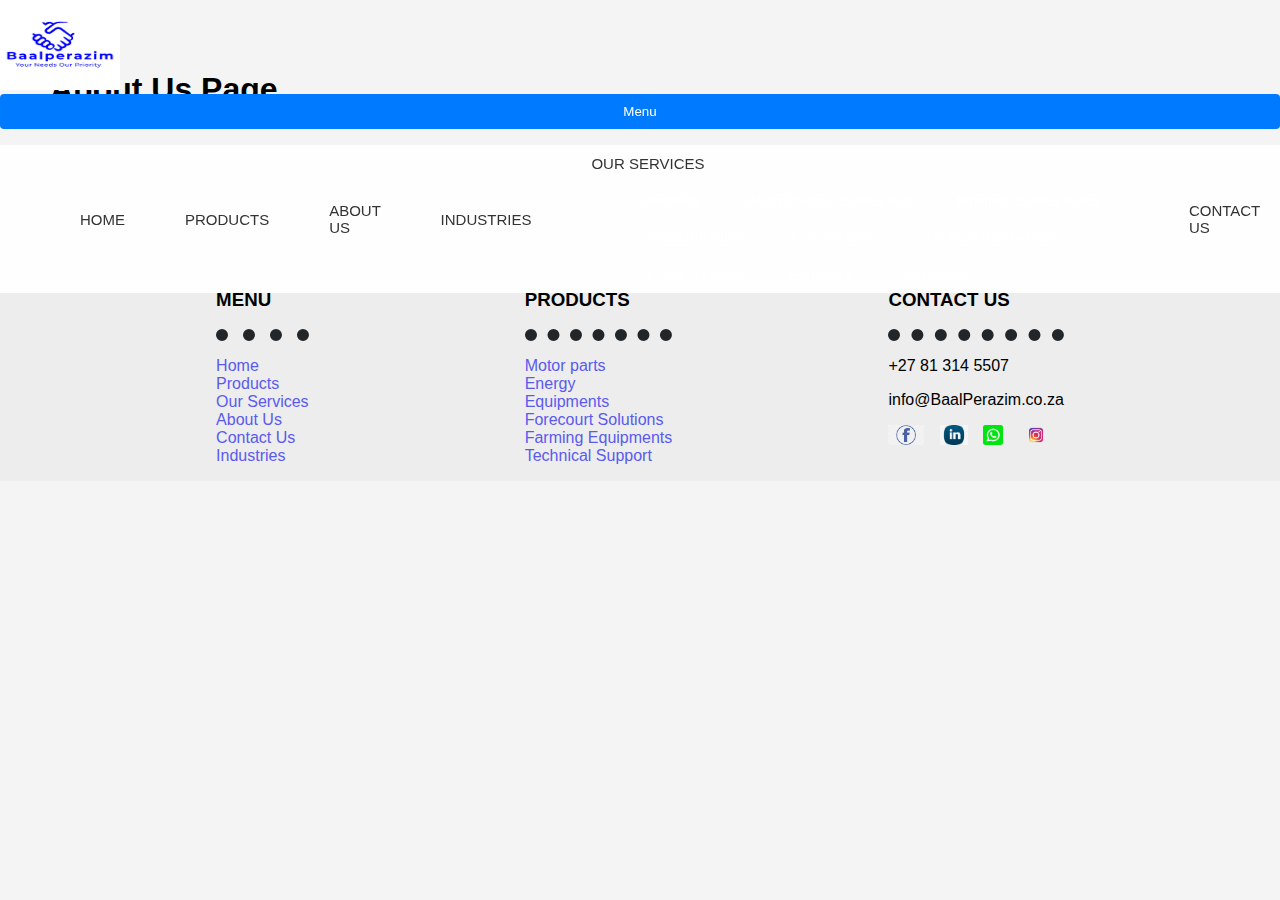
<file: Kg/about.html>
<!DOCTYPE html>
<html lang="en">
<head>
  <meta charset="UTF-8">
  <meta name="viewport" content="width=device-width, initial-scale=1.0">
  <link rel="stylesheet" href="https://cdnjs.cloudflare.com/ajax/libs/font-awesome/6.0.0/css/all.min.css" integrity="sha384-gn5384xqQ1aoWXA+058RXPxPg6fy4IWvTNh0E263XmFcJlSAwiGgFAW/dAiS6JXm" crossorigin="anonymous">
  <link href="https://cdn.jsdelivr.net/npm/bootstrap@5.3.2/dist/css/bootstrap.min.css" rel="stylesheet" integrity="sha384-T3c6CoIi6uLrA9TneNEoa7RxnatzjcDSCmG1MXxSR1GAsXEV/Dwwykc2MPK8M2HN" crossorigin="anonymous">
  <link rel="stylesheet" href="public/styles.css">
  <title>BaalPerazim</title>
  <style>
    /* Add custom styles here */
  </style>
</head>
<body> 
  <nav class="navbar navbar-expand-lg navbar-light bg-light" >
    <div class="container-fluid">
      <img src="public/images/logo1.png" style="height: 90px; width: 120px;">
      <!-- Add "Menu" button for small and medium screens -->
      <button class="navbar-toggler" type="button" data-bs-toggle="collapse" data-bs-target="#navbarNav" aria-controls="navbarNav" aria-expanded="false" aria-label="Toggle navigation">
        <span class="navbar-toggler-icon"></span>
        Menu
      </button>
      <div class="collapse navbar-collapse justify-content-end" id="navbarNav">
        <ul class="navbar-nav">
          <li class="nav-item">
            <a class="nav-link" href="index.html">Home</a>
          </li>
          <li class="nav-item">
            <a class="nav-link" href="products.html">Products</a>
          </li>
          <li class="nav-item">
            <a class="nav-link" href="about.html">About Us</a>
          </li>
          <li class="nav-item">
            <a class="nav-link" href="industries.html">Industries</a>
          </li>
          <li class="nav-item dropdown">
            <a class="nav-link dropdown-toggle" href="#" id="navbarDropdown" role="button" data-bs-toggle="dropdown" aria-expanded="false">
              Our Services
            </a>
            <ul class="dropdown-menu" aria-labelledby="navbarDropdown">
              <li><a class="dropdown-item" href="#">Spares</a></li>
              <li><a class="dropdown-item" href="#">Industrial Supplies</a></li>
              <li><a class="dropdown-item" href="#">Mining Suppliers</a></li>
              <li><a class="dropdown-item" href="#">Engineering</a></li>
              <li><a class="dropdown-item" href="#">Equipment</a></li>
              <li><a class="dropdown-item" href="#">Transportation</a></li>
              <li><a class="dropdown-item" href="#">IT Solutions</a></li>
              <li><a class="dropdown-item" href="#">Energy</a></li>
              <li><a class="dropdown-item" href="#">Farming</a></li>
            </ul>
          </li>
          <li class="nav-item">
            <a class="nav-link" href="contact.html">Contact Us</a>
          </li>
        </ul>
      </div>
    </div>
  </nav>
  
  <div style="height: auto; width: 100%;padding: 50px 50px;">
    <h1>About Us Page</h1>
   </div>
  <footer>
    <div class="footer-menu">
      <div class="footer-column">
        <h3>MENU</h3>
        <hr>
        <ul>
          <li><a href="index.html">Home</a></li>
          <li><a href="products.html">Products</a></li>
          <li><a href="services.html">Our Services</a></li>
          <li><a href="about.html">About Us</a></li>
          <li><a href="contact.html">Contact Us</a></li>
          <li><a href="industries.html">Industries</a></li>
          
        </ul>
      </div>
     
      <div class="footer-column">
        <h3>PRODUCTS</h3>
        <hr>
        <ul>
          <li><a href="#">Motor parts</a></li>
          <li><a href="#">Energy</a></li>
          <li><a href="#">Equipments</a></li>
          <li><a href="#">Forecourt Solutions</a></li>
          <li><a href="#">Farming Equipments</a></li>
          <li><a href="#">Technical Support</a></li>
          
        </ul>
      </div>
      <div class="footer-column">
        <h3>CONTACT US</h3>
        <hr>
        <p>+27 81 314 5507</p>
        <p>info@BaalPerazim.co.za</p>
        <ul class="social-media-icons">
            <li><a href="#"><img src="public/icons/facebook.png" alt="facebook"></a></li>
            <li><a href="#"><img src="public/icons/linkin.jpeg" alt="LinkedIn"></a></li>
            <li><a href="#"><img src="public/icons/whatsapp.webp" alt="whatsapp"></a></li>
            <li><a href="#"><img src="public/icons/instagram.png" alt="Instagram"></a></li>
          </ul>
      </div>
    </div>
    
  </footer>
  
 <script>
  // Function to toggle visibility of text elements
  function toggleText() {
    var text1 = document.getElementById("text1");
    var text2 = document.getElementById("text2");
    var text3 = document.getElementById("text3");

    // Check which text is currently visible
    if (text1.style.display === "block") {
      text1.style.display = "none";
      text2.style.display = "block";
    } else if (text2.style.display === "block") {
      text2.style.display = "none";
      text3.style.display = "block";
    } else {
      text3.style.display = "none";
      text1.style.display = "block";
    }
  }

  // Toggle text every 5 seconds
  setInterval(toggleText, 5000);

</script>
    <script src="https://cdn.jsdelivr.net/npm/bootstrap@5.3.2/dist/js/bootstrap.bundle.min.js" integrity="sha384-C6RzsynM9kWDrMNeT87bh95OGNyZPhcTNXj1NW7RuBCsyN/o0jlpcV8Qyq46cDfL" crossorigin="anonymous"></script>
</body>
</html>
</file>
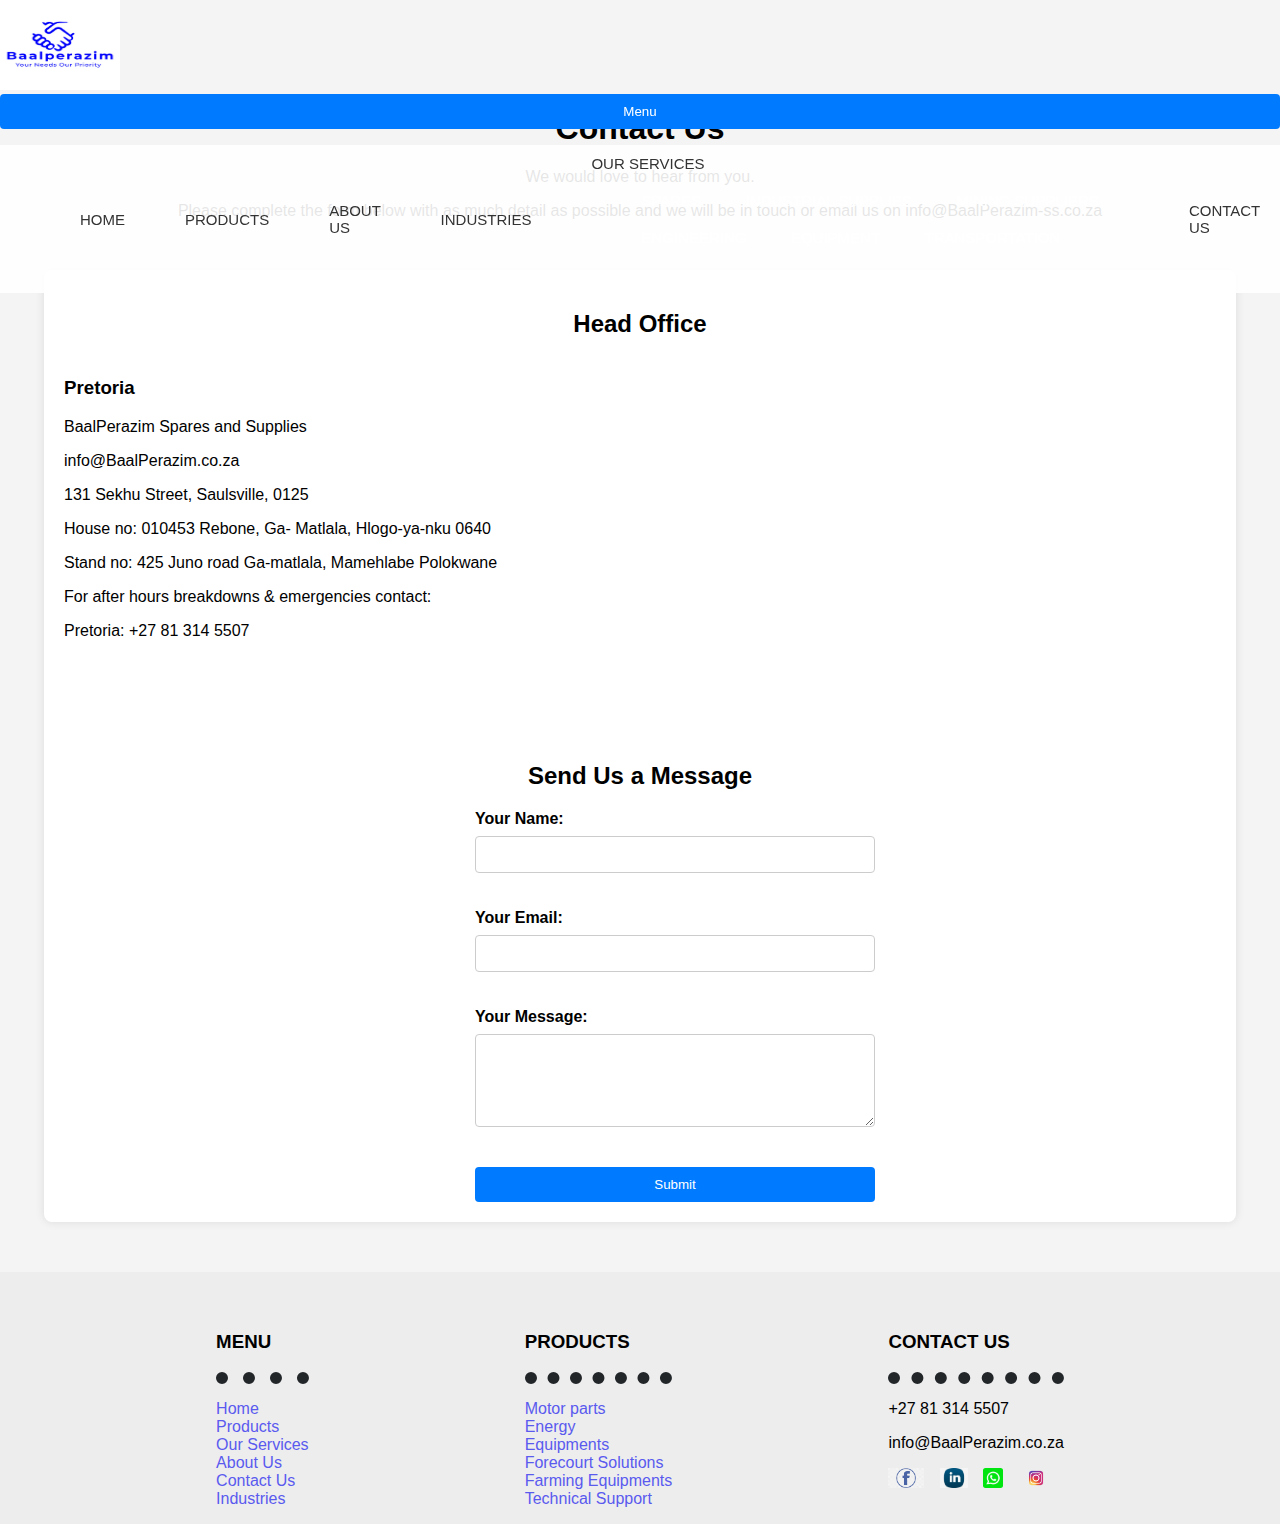
<file: Kg/contact.html>
<!DOCTYPE html>
<html lang="en">
<head>
  <meta charset="UTF-8">
  <meta name="viewport" content="width=device-width, initial-scale=1.0">
  <link rel="stylesheet" href="https://cdnjs.cloudflare.com/ajax/libs/font-awesome/6.0.0/css/all.min.css" crossorigin="anonymous">
  <link href="https://cdn.jsdelivr.net/npm/bootstrap@5.3.2/dist/css/bootstrap.min.css" rel="stylesheet" integrity="sha384-T3c6CoIi6uLrA9TneNEoa7RxnatzjcDSCmG1MXxSR1GAsXEV/Dwwykc2MPK8M2HN" crossorigin="anonymous">
  <link rel="stylesheet" href="public/styles.css">
  <title>BaalPerazim</title>
  <style>
    /* Add custom styles here */
  </style>
</head>
<body> 
  <nav class="navbar navbar-expand-lg navbar-light bg-light" >
    <div class="container-fluid">
      <img src="public/images/logo1.png" style="height: 90px; width: 120px;">
      <!-- Add "Menu" button for small and medium screens -->
      <button class="navbar-toggler" type="button" data-bs-toggle="collapse" data-bs-target="#navbarNav" aria-controls="navbarNav" aria-expanded="false" aria-label="Toggle navigation">
        <span class="navbar-toggler-icon"></span>
        Menu
      </button>
      <div class="collapse navbar-collapse justify-content-end" id="navbarNav">
        <ul class="navbar-nav">
          <li class="nav-item">
            <a class="nav-link" href="index.html">Home</a>
          </li>
          <li class="nav-item">
            <a class="nav-link" href="products.html">Products</a>
          </li>
          <li class="nav-item">
            <a class="nav-link" href="about.html">About Us</a>
          </li>
          <li class="nav-item">
            <a class="nav-link" href="industries.html">Industries</a>
          </li>
          <li class="nav-item dropdown">
            <a class="nav-link dropdown-toggle" href="#" id="navbarDropdown" role="button" data-bs-toggle="dropdown" aria-expanded="false">
              Our Services
            </a>
            <ul class="dropdown-menu" aria-labelledby="navbarDropdown">
              <li><a class="dropdown-item" href="#">Spares</a></li>
              <li><a class="dropdown-item" href="#">Industrial Supplies</a></li>
              <li><a class="dropdown-item" href="#">Mining Suppliers</a></li>
              <li><a class="dropdown-item" href="#">Engineering</a></li>
              <li><a class="dropdown-item" href="#">Equipment</a></li>
              <li><a class="dropdown-item" href="#">Transportation</a></li>
              <li><a class="dropdown-item" href="#">IT Solutions</a></li>
              <li><a class="dropdown-item" href="#">Energy</a></li>
              <li><a class="dropdown-item" href="#">Farming</a></li>
            </ul>
          </li>
          <li class="nav-item">
            <a class="nav-link" href="contact.html">Contact Us</a>
          </li>
        </ul>
      </div>
    </div>
  </nav>
 
  <div style="align-items: center;margin-top: 110px;">
    <div style="text-align: center;">
      <h1>Contact Us</h1>
      <p>We would love to hear from you.</p>
      <p>Please complete the form below with as much detail as possible and we will be in touch or email us on info@BaalPerazim-ss.co.za</p>
      </div>
   </div>
      
    
  <div class="container">
    
    <h2>Head Office</h2>
    <div class="contact-info">
      <div class="address">
        <h3>Pretoria</h3>
        <p>BaalPerazim Spares and Supplies</p>
        <p>info@BaalPerazim.co.za</p>
        <p>131 Sekhu Street,
          Saulsville,
          0125</p>
        <p>House no: 010453
          Rebone, Ga- Matlala, Hlogo-ya-nku
          0640
          </p>
        <p>Stand no: 425
          Juno road 
          Ga-matlala, Mamehlabe
          Polokwane</p>
        <p>For after hours breakdowns & emergencies contact:</p>
        <p>Pretoria: +27 81 314 5507</p>
      </div>
      <div class="map">
        <iframe src="https://www.google.com/maps/embed?pb=!1m18!1m12!1m3!1d3582.116244624742!2d28.233734214488614!3d-25.948191783544705!2m3!1f0!2f0!3f0!3m2!1i1024!2i768!4f13.1!3m3!1m2!1s0x1e949c97b4e14539%3A0x73664d0b9bbfb82!2sPretoria%2C%20South%20Africa!5e0!3m2!1sen!2sus!4v1647806097046!5m2!1sen!2sus" width="400" height="300" style="border:0;" allowfullscreen="" loading="lazy"></iframe>
      </div>
    </div>
    <h2 style="padding-top: 80px;">Send Us a Message</h2>
    <div style="display: flex; justify-content: center; width: 100%;">
      <form action="#" method="POST" style="width: 100%;">
          <div class="form-group">
              <label for="name">Your Name:</label>
              <input type="text" id="name" name="name" required>
          </div>
          <div class="form-group">
              <label for="email">Your Email:</label>
              <input type="email" id="email" name="email" required>
          </div>
          <div class="form-group">
              <label for="message">Your Message:</label>
              <textarea id="message" name="message" rows="5" required></textarea>
          </div>
          <button type="submit">Submit</button>
      </form>
  </div>
  
    
  </div>

  <footer>
    <div class="footer-menu">
      <div class="footer-column">
        <h3>MENU</h3>
        <hr>
        <ul>
          <li><a href="index.html">Home</a></li>
          <li><a href="products.html">Products</a></li>
          <li><a href="services.html">Our Services</a></li>
          <li><a href="about.html">About Us</a></li>
          <li><a href="contact.html">Contact Us</a></li>
          <li><a href="industries.html">Industries</a></li>
          
        </ul>
      </div>
      <div class="footer-column">
        <h3>PRODUCTS</h3>
        <hr>
        <ul>
          <li><a href="#">Motor parts</a></li>
          <li><a href="#">Energy</a></li>
          <li><a href="#">Equipments</a></li>
          <li><a href="#">Forecourt Solutions</a></li>
          <li><a href="#">Farming Equipments</a></li>
          <li><a href="#">Technical Support</a></li>
          
        </ul>
      </div>
      <div class="footer-column">
        <h3>CONTACT US</h3>
        <hr>
        <p>+27 81 314 5507</p>
        <p>info@BaalPerazim.co.za</p>
        <ul class="social-media-icons">
            <li><a href="#"><img src="public/icons/facebook.png" alt="facebook"></a></li>
            <li><a href="#"><img src="public/icons/linkin.jpeg" alt="LinkedIn"></a></li>
            <li><a href="#"><img src="public/icons/whatsapp.webp" alt="whatsapp"></a></li>
            <li><a href="#"><img src="public/icons/instagram.png" alt="Instagram"></a></li>
          </ul>
      </div>
    </div>
    
  </footer>
  <script src="https://cdn.jsdelivr.net/npm/bootstrap@5.3.2/dist/js/bootstrap.bundle.min.js" integrity="sha384-C6RzsynM9kWDrMNeT87bh95OGNyZPhcTNXj1NW7RuBCsyN/o0jlpcV8Qyq46cDfL" crossorigin="anonymous"></script>

</body>
</html>
</file>
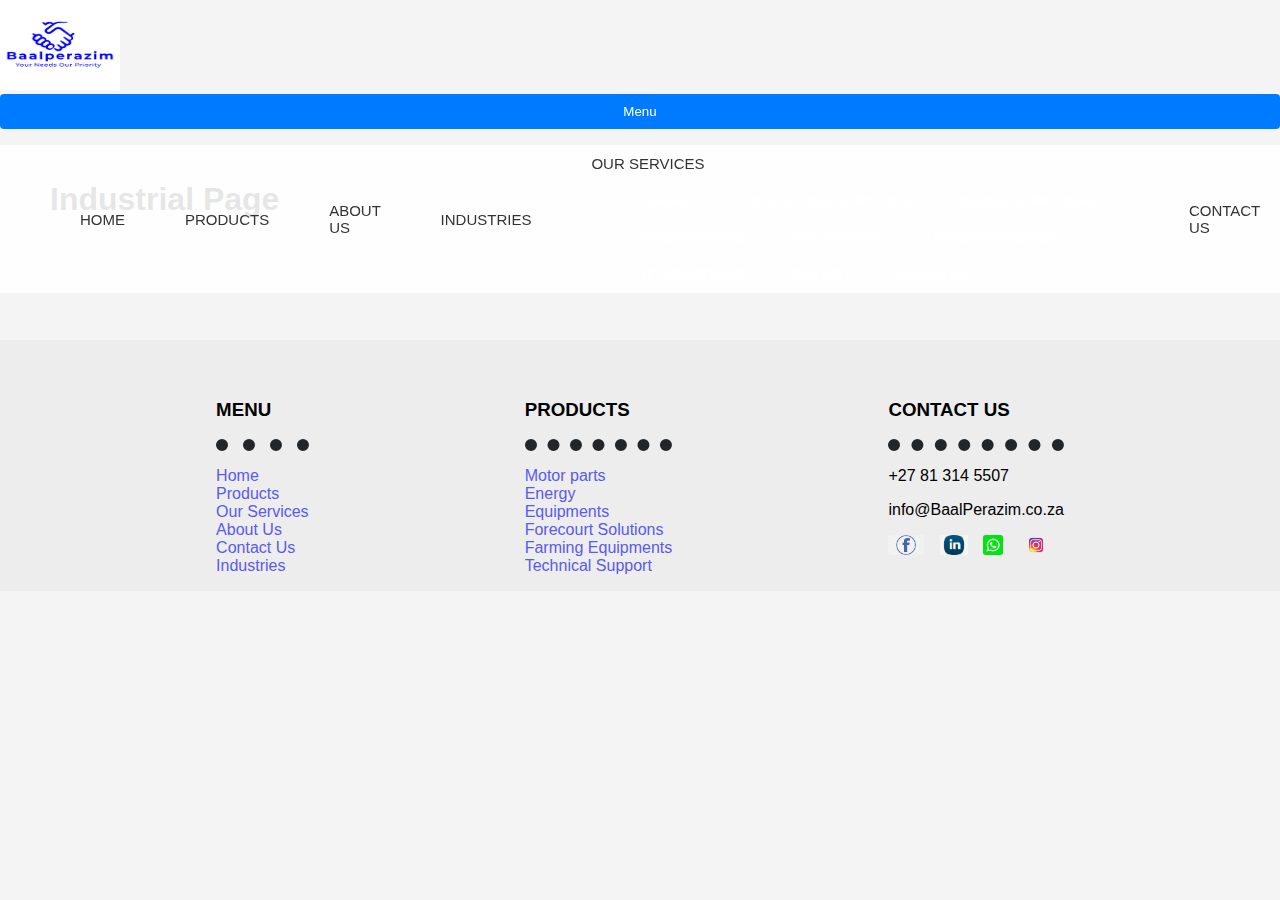
<file: Kg/industries.html>
<!DOCTYPE html>
<html lang="en">
<head>
  <meta charset="UTF-8">
  <meta name="viewport" content="width=device-width, initial-scale=1.0">
  <link rel="stylesheet" href="https://cdnjs.cloudflare.com/ajax/libs/font-awesome/6.0.0/css/all.min.css" integrity="sha384-gn5384xqQ1aoWXA+058RXPxPg6fy4IWvTNh0E263XmFcJlSAwiGgFAW/dAiS6JXm" crossorigin="anonymous">
  <link href="https://cdn.jsdelivr.net/npm/bootstrap@5.3.2/dist/css/bootstrap.min.css" rel="stylesheet" integrity="sha384-T3c6CoIi6uLrA9TneNEoa7RxnatzjcDSCmG1MXxSR1GAsXEV/Dwwykc2MPK8M2HN" crossorigin="anonymous">
  <link rel="stylesheet" href="public/styles.css">
  <title>BaalPerazim</title>
  <style>
    /* Add custom styles here */
  </style>
</head>
<body> 
  <nav class="navbar navbar-expand-lg navbar-light bg-light" >
    <div class="container-fluid">
      <img src="public/images/logo1.png" style="height: 90px; width: 120px;">
      <!-- Add "Menu" button for small and medium screens -->
      <button class="navbar-toggler" type="button" data-bs-toggle="collapse" data-bs-target="#navbarNav" aria-controls="navbarNav" aria-expanded="false" aria-label="Toggle navigation">
        <span class="navbar-toggler-icon"></span>
        Menu
      </button>
      <div class="collapse navbar-collapse justify-content-end" id="navbarNav">
        <ul class="navbar-nav">
          <li class="nav-item">
            <a class="nav-link" href="index.html">Home</a>
          </li>
          <li class="nav-item">
            <a class="nav-link" href="products.html">Products</a>
          </li>
          <li class="nav-item">
            <a class="nav-link" href="about.html">About Us</a>
          </li>
          <li class="nav-item">
            <a class="nav-link" href="industries.html">Industries</a>
          </li>
          <li class="nav-item dropdown">
            <a class="nav-link dropdown-toggle" href="#" id="navbarDropdown" role="button" data-bs-toggle="dropdown" aria-expanded="false">
              Our Services
            </a>
            <ul class="dropdown-menu" aria-labelledby="navbarDropdown">
              <li><a class="dropdown-item" href="#">Spares</a></li>
              <li><a class="dropdown-item" href="#">Industrial Supplies</a></li>
              <li><a class="dropdown-item" href="#">Mining Suppliers</a></li>
              <li><a class="dropdown-item" href="#">Engineering</a></li>
              <li><a class="dropdown-item" href="#">Equipment</a></li>
              <li><a class="dropdown-item" href="#">Transportation</a></li>
              <li><a class="dropdown-item" href="#">IT Solutions</a></li>
              <li><a class="dropdown-item" href="#">Energy</a></li>
              <li><a class="dropdown-item" href="#">Farming</a></li>
            </ul>
          </li>
          <li class="nav-item">
            <a class="nav-link" href="contact.html">Contact Us</a>
          </li>
        </ul>
      </div>
    </div>
  </nav>
 
  <div style="height: auto; width: 100%;padding: 50px 50px; margin-top: 110px;">
    <h1>Industrial Page</h1>
   </div>
  <footer>
    <div class="footer-menu">
      <div class="footer-column">
        <h3>MENU</h3>
        <hr>
        <ul>
          <li><a href="index.html">Home</a></li>
          <li><a href="products.html">Products</a></li>
          <li><a href="services.html">Our Services</a></li>
          <li><a href="about.html">About Us</a></li>
          <li><a href="contact.html">Contact Us</a></li>
          <li><a href="industries.html">Industries</a></li>
          
        </ul>
      </div>
     
      <div class="footer-column">
        <h3>PRODUCTS</h3>
        <hr>
        <ul>
          <li><a href="#">Motor parts</a></li>
          <li><a href="#">Energy</a></li>
          <li><a href="#">Equipments</a></li>
          <li><a href="#">Forecourt Solutions</a></li>
          <li><a href="#">Farming Equipments</a></li>
          <li><a href="#">Technical Support</a></li>
          
        </ul>
      </div>
      <div class="footer-column">
        <h3>CONTACT US</h3>
        <hr>
        <p>+27 81 314 5507</p>
        <p>info@BaalPerazim.co.za</p>
        <ul class="social-media-icons">
            <li><a href="#"><img src="public/icons/facebook.png" alt="facebook"></a></li>
            <li><a href="#"><img src="public/icons/linkin.jpeg" alt="LinkedIn"></a></li>
            <li><a href="#"><img src="public/icons/whatsapp.webp" alt="whatsapp"></a></li>
            <li><a href="#"><img src="public/icons/instagram.png" alt="Instagram"></a></li>
          </ul>
      </div>
    </div>
    
  </footer>
  
 <script>
  // Function to toggle visibility of text elements
  function toggleText() {
    var text1 = document.getElementById("text1");
    var text2 = document.getElementById("text2");
    var text3 = document.getElementById("text3");

    // Check which text is currently visible
    if (text1.style.display === "block") {
      text1.style.display = "none";
      text2.style.display = "block";
    } else if (text2.style.display === "block") {
      text2.style.display = "none";
      text3.style.display = "block";
    } else {
      text3.style.display = "none";
      text1.style.display = "block";
    }
  }

  // Toggle text every 5 seconds
  setInterval(toggleText, 5000);

</script>
    <script src="https://cdn.jsdelivr.net/npm/bootstrap@5.3.2/dist/js/bootstrap.bundle.min.js" integrity="sha384-C6RzsynM9kWDrMNeT87bh95OGNyZPhcTNXj1NW7RuBCsyN/o0jlpcV8Qyq46cDfL" crossorigin="anonymous"></script>
</body>
</html>
</file>
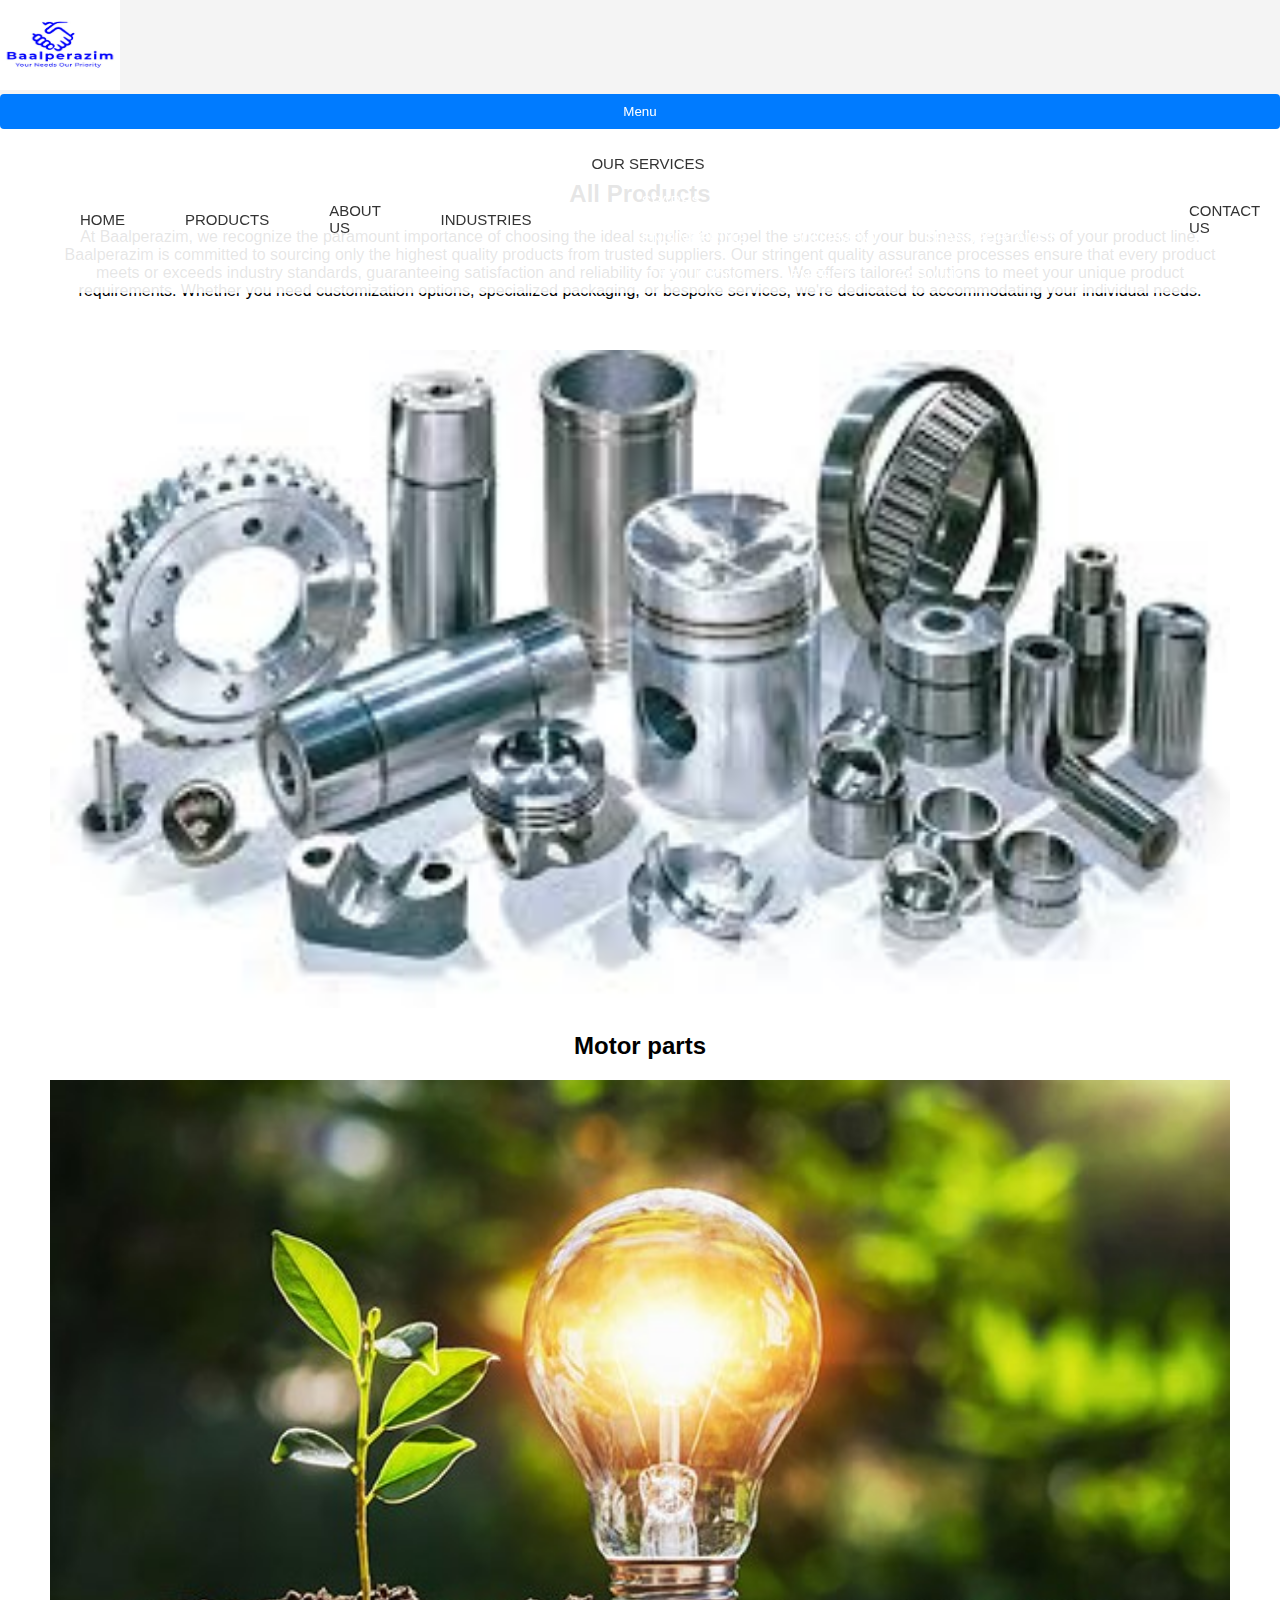
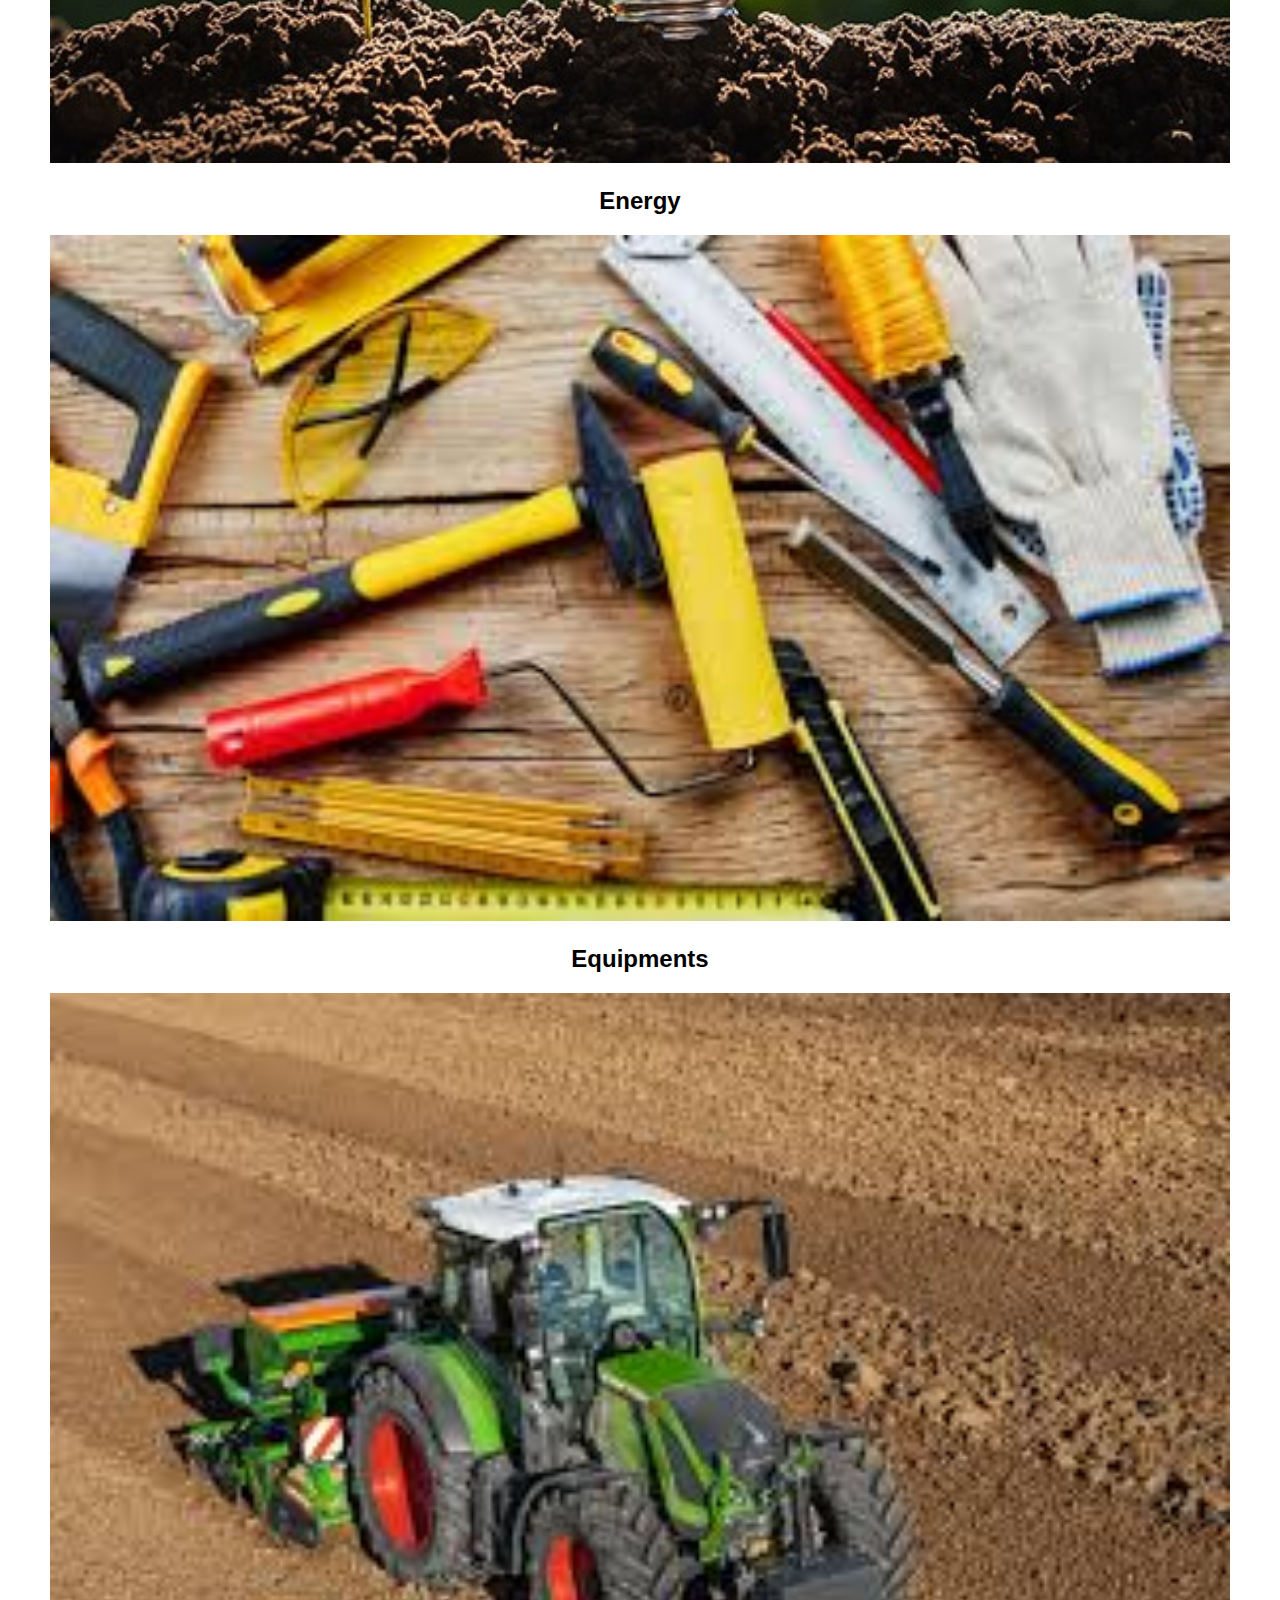
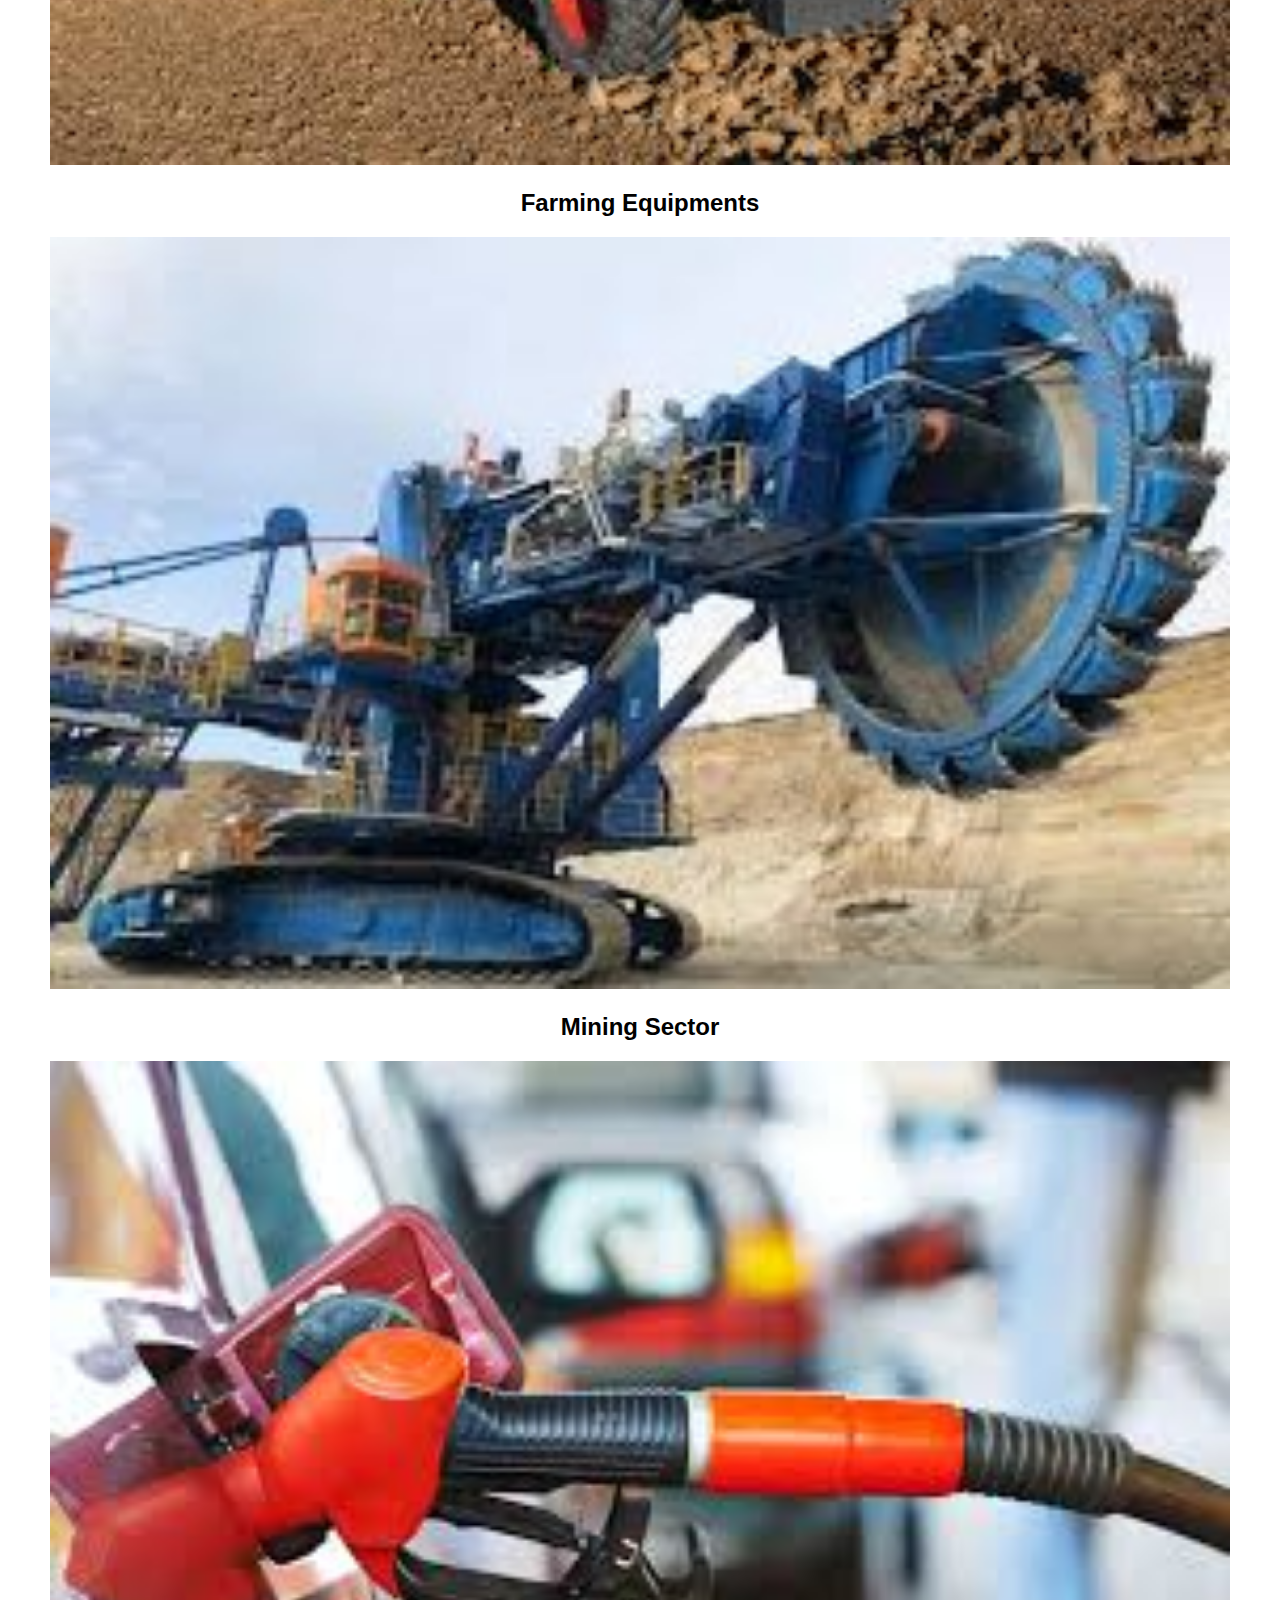
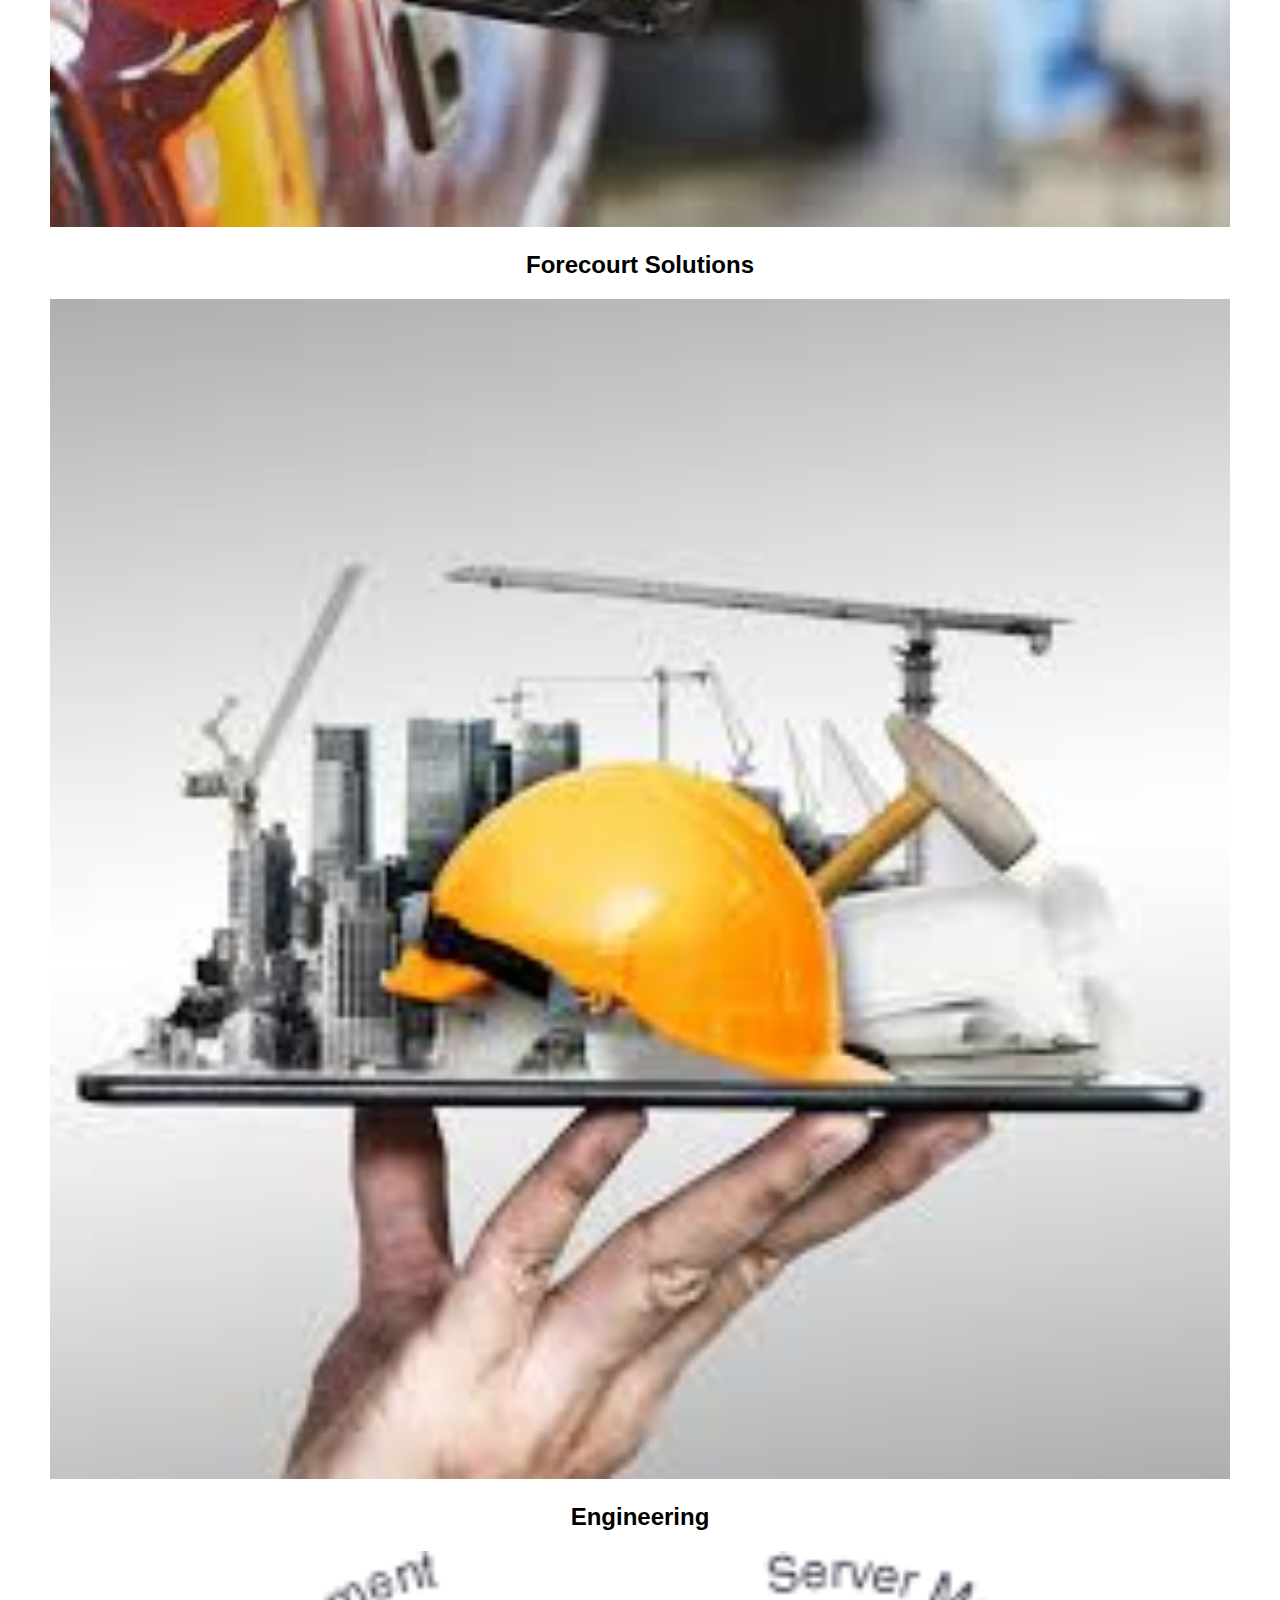
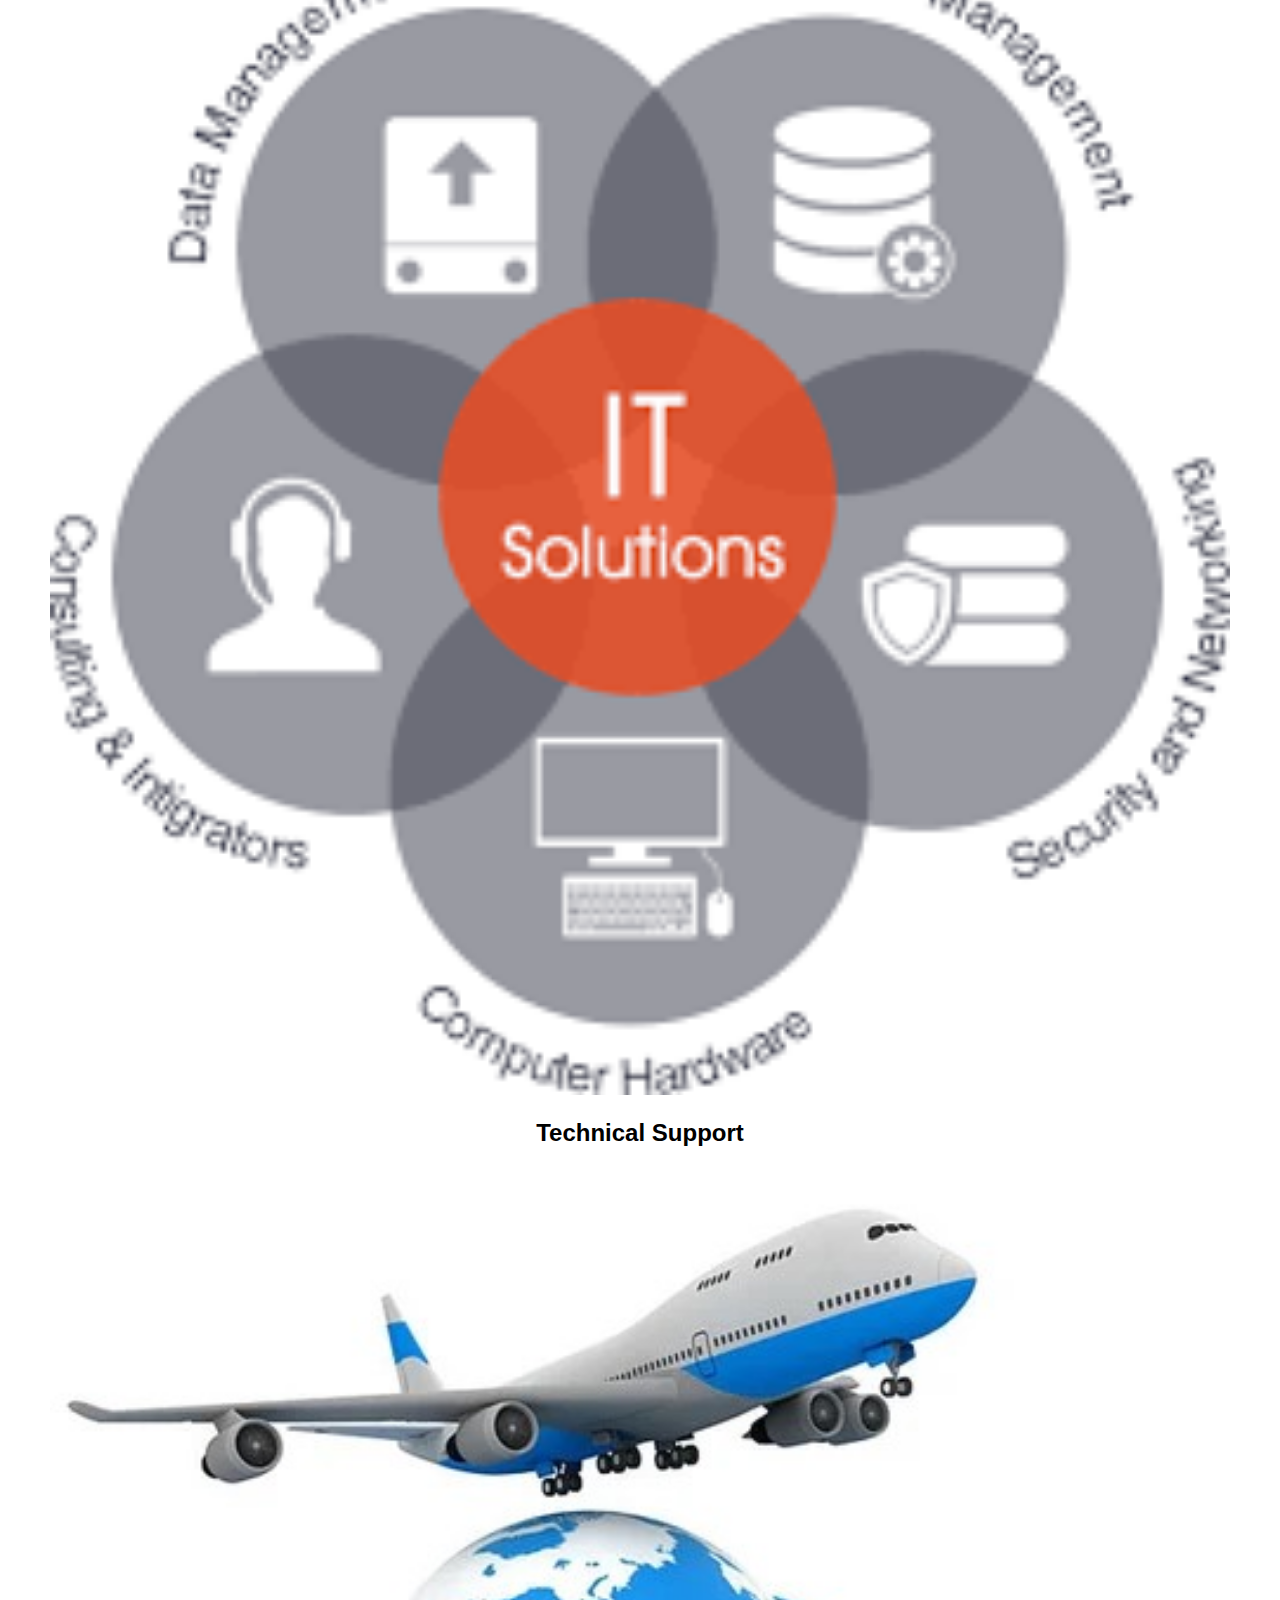
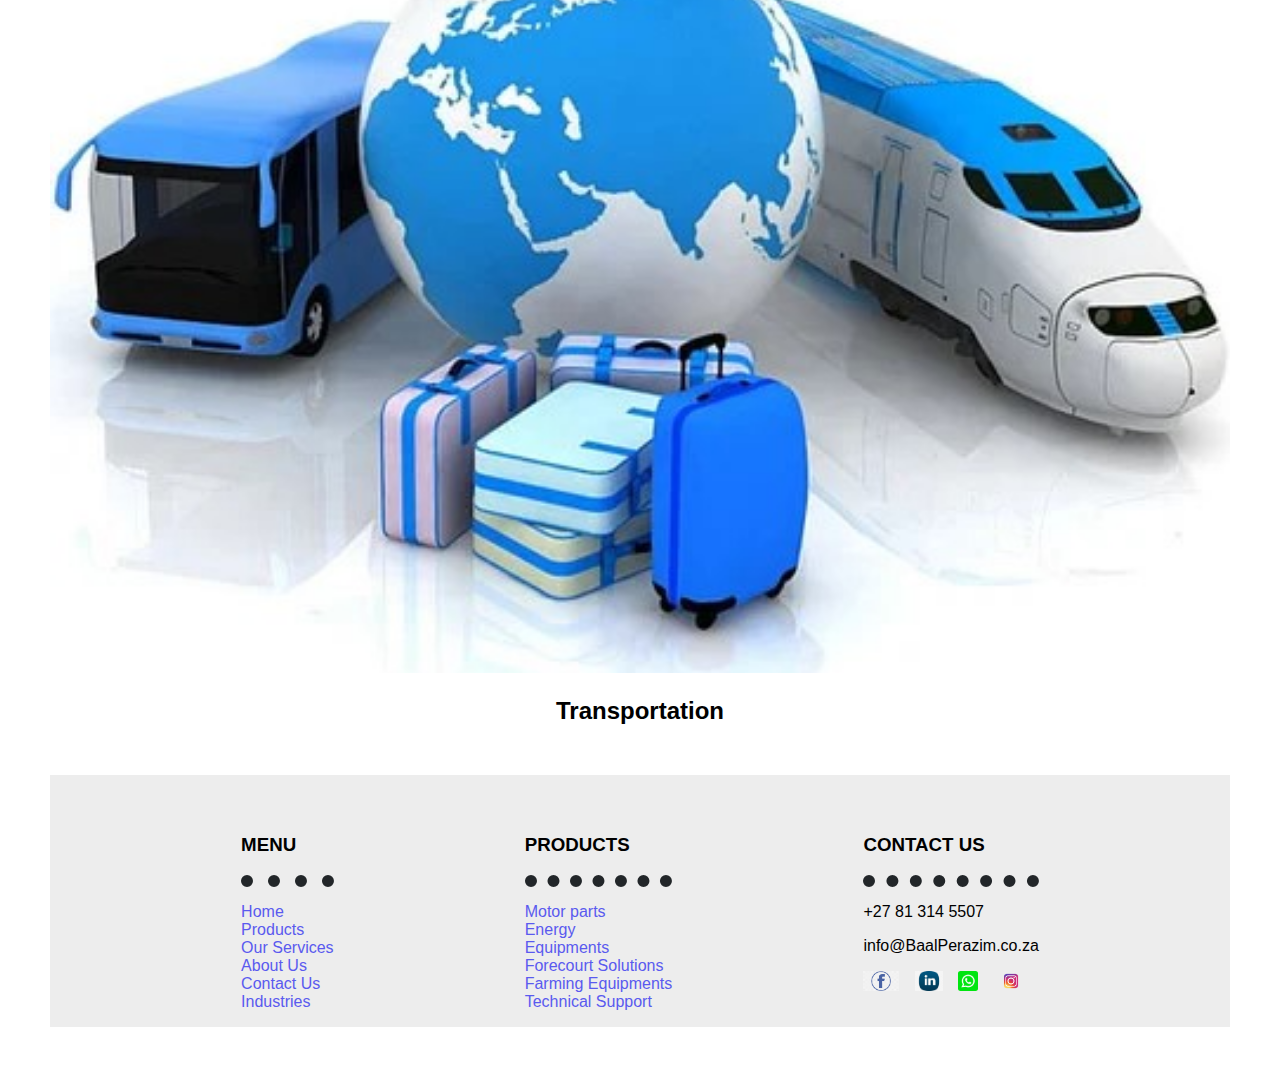
<file: Kg/products.html>
<!DOCTYPE html>
<html lang="en">
<head>
  <meta charset="UTF-8">
  <meta name="viewport" content="width=device-width, initial-scale=1.0">
  <link rel="stylesheet" href="https://cdnjs.cloudflare.com/ajax/libs/font-awesome/6.0.0/css/all.min.css" integrity="sha384-gn5384xqQ1aoWXA+058RXPxPg6fy4IWvTNh0E263XmFcJlSAwiGgFAW/dAiS6JXm" crossorigin="anonymous">
  <link href="https://cdn.jsdelivr.net/npm/bootstrap@5.3.2/dist/css/bootstrap.min.css" rel="stylesheet" integrity="sha384-T3c6CoIi6uLrA9TneNEoa7RxnatzjcDSCmG1MXxSR1GAsXEV/Dwwykc2MPK8M2HN" crossorigin="anonymous">
  <link rel="stylesheet" href="public/styles.css">
  <title>BaalPerazim</title>
  <style>
    /* Add custom styles here */
  </style>
</head>
<body> 
  <nav class="navbar navbar-expand-lg navbar-light bg-light" >
    <div class="container-fluid">
      <img src="public/images/logo1.png" style="height: 90px; width: 120px;">
      <!-- Add "Menu" button for small and medium screens -->
      <button class="navbar-toggler" type="button" data-bs-toggle="collapse" data-bs-target="#navbarNav" aria-controls="navbarNav" aria-expanded="false" aria-label="Toggle navigation">
        <span class="navbar-toggler-icon"></span>
        Menu
      </button>
      <div class="collapse navbar-collapse justify-content-end" id="navbarNav">
        <ul class="navbar-nav">
          <li class="nav-item">
            <a class="nav-link" href="index.html">Home</a>
          </li>
          <li class="nav-item">
            <a class="nav-link" href="products.html">Products</a>
          </li>
          <li class="nav-item">
            <a class="nav-link" href="about.html">About Us</a>
          </li>
          <li class="nav-item">
            <a class="nav-link" href="industries.html">Industries</a>
          </li>
          <li class="nav-item dropdown">
            <a class="nav-link dropdown-toggle" href="#" id="navbarDropdown" role="button" data-bs-toggle="dropdown" aria-expanded="false">
              Our Services
            </a>
            <ul class="dropdown-menu" aria-labelledby="navbarDropdown">
              <li><a class="dropdown-item" href="#">Spares</a></li>
              <li><a class="dropdown-item" href="#">Industrial Supplies</a></li>
              <li><a class="dropdown-item" href="#">Mining Suppliers</a></li>
              <li><a class="dropdown-item" href="#">Engineering</a></li>
              <li><a class="dropdown-item" href="#">Equipment</a></li>
              <li><a class="dropdown-item" href="#">Transportation</a></li>
              <li><a class="dropdown-item" href="#">IT Solutions</a></li>
              <li><a class="dropdown-item" href="#">Energy</a></li>
              <li><a class="dropdown-item" href="#">Farming</a></li>
            </ul>
          </li>
          <li class="nav-item">
            <a class="nav-link" href="contact.html">Contact Us</a>
          </li>
        </ul>
      </div>
    </div>
  </nav>
  
    <div class="container1" style="background-color: white;margin-top: 110px;padding: 50px">
        <div style="margin-bottom: 50px;text-align: center;">
          <h2>All Products</h2>
          <p>At Baalperazim, we recognize the paramount importance of choosing the ideal supplier to 
          propel the success of your business, regardless of your product line. 
          Baalperazim is committed to sourcing only the highest quality products from trusted suppliers. 
          Our stringent quality assurance processes ensure that every product meets or exceeds industry standards, 
          guaranteeing satisfaction and reliability for your customers. We offers tailored solutions to meet your 
          unique product requirements. Whether you need customization options, specialized packaging, or bespoke 
          services, we're dedicated to accommodating your individual needs.
          </p>
        </div>
        <div class="row">
          <div class="col-lg-4">
            <div class="picture-container">
              <img src="public/images/spare.jpeg" class="img-fluid" alt="Picture 1">
              <h2>Motor parts</h2>
            </div>
          </div>
          <div class="col-lg-4">
            <div class="picture-container">
              <img src="public/images/energy.jpg" class="img-fluid" alt="Picture 1">
              <h2>Energy</h2>
            </div>
          </div>
          <div class="col-lg-4">
            <div class="picture-container">
              <img src="public/images/equipment.jpeg" class="img-fluid" alt="Picture 1">
              <h2>Equipments</h2>
            </div>
          </div>
          <div class="col-lg-4">
            <div class="picture-container">
              <img src="public/images/tractor.jpeg" class="img-fluid" alt="Picture 1">
              <h2>Farming Equipments</h2>
            </div>
          </div>
          <div class="col-lg-4">
            <div class="picture-container">
              <img src="public/images/mining.jpeg" class="img-fluid" alt="Picture 1">
              <h2>Mining Sector</h2>
            </div>
          </div>
          <div class="col-lg-4">
            <div class="picture-container">
              <img src="public/images/forecourt.jpeg" class="img-fluid" alt="Picture 1">
              <h2>Forecourt Solutions</h2>
            </div>
          </div>
          <div class="col-lg-4">
            <div class="picture-container">
              <img src="public/images/engineering.jpeg" class="img-fluid" alt="Picture 1">
              <h2>Engineering</h2>
            </div>
          </div>
          <div class="col-lg-4">
            <div class="picture-container">
              <img src="public/images/it.png" class="img-fluid" alt="Picture 2">
              <h2>Technical Support</h2>
            </div>
          </div>
          <div class="col-lg-4">
            <div class="picture-container">
              <img src="public/images/transportations.jpg" class="img-fluid" alt="Picture 3">
              <h2>Transportation</h2>
              
            </div>
        </div>
    </div>

  <footer>
    <div class="footer-menu">
      <div class="footer-column">
        <h3>MENU</h3>
        <hr>
        <ul>
            <li><a href="index.html">Home</a></li>
            <li><a href="products.html">Products</a></li>
            <li><a href="services.html">Our Services</a></li>
            <li><a href="about.html">About Us</a></li>
            <li><a href="contact.html">Contact Us</a></li>
            <li><a href="industries.html">Industries</a></li>
            
          </ul>
      </div>
      <div class="footer-column">
        <h3>PRODUCTS</h3>
        <hr>
        <ul>
          <li><a href="#">Motor parts</a></li>
          <li><a href="#">Energy</a></li>
          <li><a href="#">Equipments</a></li>
          <li><a href="#">Forecourt Solutions</a></li>
          <li><a href="#">Farming Equipments</a></li>
          <li><a href="#">Technical Support</a></li>
          
        </ul>
      </div>
      <div class="footer-column">
        <h3>CONTACT US</h3>
        <hr>
        <p>+27 81 314 5507</p>
        <p>info@BaalPerazim.co.za</p>
        <ul class="social-media-icons">
            <li><a href="#"><img src="public/icons/facebook.png" alt="facebook"></a></li>
            <li><a href="#"><img src="public/icons/linkin.jpeg" alt="LinkedIn"></a></li>
            <li><a href="#"><img src="public/icons/whatsapp.webp" alt="whatsapp"></a></li>
            <li><a href="#"><img src="public/icons/instagram.png" alt="Instagram"></a></li>
          </ul>
     </div>
    </div>
    
  </footer>
  
 <script>
  // Function to toggle visibility of text elements
  function toggleText() {
    var text1 = document.getElementById("text1");
    var text2 = document.getElementById("text2");
    var text3 = document.getElementById("text3");

    // Check which text is currently visible
    if (text1.style.display === "block") {
      text1.style.display = "none";
      text2.style.display = "block";
    } else if (text2.style.display === "block") {
      text2.style.display = "none";
      text3.style.display = "block";
    } else {
      text3.style.display = "none";
      text1.style.display = "block";
    }
  }

  // Toggle text every 5 seconds
  setInterval(toggleText, 5000);

</script>
    <script src="https://cdn.jsdelivr.net/npm/bootstrap@5.3.2/dist/js/bootstrap.bundle.min.js" integrity="sha384-C6RzsynM9kWDrMNeT87bh95OGNyZPhcTNXj1NW7RuBCsyN/o0jlpcV8Qyq46cDfL" crossorigin="anonymous"></script>
</body>
</html>
</file>
<file: Kg/public/styles.css>
header {
   
    padding: 1em;
    text-align: center;
    display: flex;
    justify-content: space-between;
    align-items: center;
    position: relative;
  }
  .d-block{
    width: 650px;
    height: 250px;
  }

  #st-mobile-toggle {
    display: none; /* Initially hide the toggle button for small screens */
  }

  #st-menu {
    float: right;
  }

  /* Add the following media query to show the toggle button for small screens */
  @media screen and (max-width: 768px) {
    #st-mobile-toggle {
      display: block;
    }

    #st-menu {
      display: none;
    }

    #st-menu.open {
      display: block;
    }
  }

  .cont{
    margin: 10px 15px;
    width: auto;
    height: auto;
    background-color: #2d2c2c;
  }
  .social-icons img {
    width: 40px; /* Adjust as needed */
    height: 40px; /* Adjust as needed */
    margin-right: 10px; /* Adjust spacing between icons */
  }
  
 
  .company-name {
    display: block;
  }

  .custom-navbar .navbar-nav .nav-link {
    color: black !important;
  }
  
  .custom-navbar .navbar-brand {
    color: black !important;
  }

  body {
    font-family: Arial, sans-serif;
    background-color: #f4f4f4;
    margin: 0;
    padding: 0;
  }
  
  .container {
    max-width: 90%;
    margin: 50px auto;
    padding: 20px;
    background-color: #fff;
    border-radius: 8px;
    box-shadow: 0 0 10px rgba(0, 0, 0, 0.1);
  }
  
  h2 {
    text-align: center;
    margin-bottom: 20px;
  }
  
  .form-group {
    margin-bottom: 20px;
  }
  
  label {
    display: block;
    font-weight: bold;
  }
  
  input[type="text"],
  input[type="email"],
  textarea {
    width: 100%;
    padding: 10px;
    border: 1px solid #ccc;
    border-radius: 4px;
  }
  
  textarea {
    resize: vertical;
  }
  
  button {
    display: block;
    width: 100%;
    padding: 10px;
    background-color: #007bff;
    color: #fff;
    border: none;
    border-radius: 4px;
    cursor: pointer;
  }
  .contact-info {
    display: flex;
    justify-content: space-between;
    margin-bottom: 20px;
  }
  
  .address {
    width: 45%;
  }
  
  .map {
    width: 45%;
  }
  
  .map iframe {
    width: 100%;
    height: 300px;
  }
  button:hover {
    background-color: #0056b3;
  }
  
  .welcome{
    text-align: center;
  }
  /* Navigation arrows style */
  .prev, .next {
    position: absolute;
    top: 50%;
    width: auto;
    margin-top: -30px;
    font-size: 30px;
    background-color: rgb(0, 0, 0);
    cursor: pointer;
  }
  
  .prev {
    left: 10px;
  }
  
  .next {
    right: 10px;
  }
    

  .service {
    flex: 1 1 calc(33.33% - 20px); /* 3 per line on large screens */
    margin: 10px;
  }
  
  @media (max-width: 768px) {
    .service {
      flex: 1 1 calc(50% - 20px); /* 2 per line on medium screens */
    }
  }
  
  @media (max-width: 480px) {
    .service {
      flex: 1 1 calc(100% - 20px); /* 1 per line on small screens */
    }
  }

.dropdown {
  position: relative;
  display: inline-block;
}

.dropdown-content {
  display: none;
  position: absolute;
  background-color: #f9f9f9;
  min-width: 160px;
  z-index: 1;
}

.dropdown-content a {
  color: black;
  padding: 12px 16px;
  display: block;
  width: 100%;
  text-decoration: none;
}

.dropdown:hover .dropdown-content {
  display: block;
}

.dropdown:hover .dropdown-btn {
  background-color: #ddd;
}

.navbar {
  position: fixed;
  width: 100%;
  top: 0;
  z-index: 1000; /* Ensure navbar appears above other content */
}

.navbar-nav {
  display: flex;
  align-items: center;
  justify-content: center; /* Center the links horizontally */
  background-color: rgba(255, 255, 255, 0.9); /* Add background color with some transparency */
}

.navbar-nav .nav-link {
  margin: 0 10px;
  color: #333; /* Default link color */
}

.navbar-nav .nav-link:hover,
.navbar-nav .nav-link:focus,
.navbar-nav .nav-link.active {
  color: #000; /* Change link color on hover, focus, or when active */
  background-color: #ccc; /* Change background color when link is hovered, focused, or active */
}


@media screen and (max-width: 768px) {
  /* Adjust for smaller screens if needed */
}


nav ul li {
  display: inline-block;
  margin-left: 20px;
  text-decoration: none;
  position: relative; /* Added for dropdown positioning */
}

nav ul li a {
  color: white;
  font-size: 15px;
  text-transform: uppercase;
  text-decoration: none;
  padding: 10px;
  display: block;
}

  form {
    max-width: 400px;
    margin-left: 70px;
  }
  label {
    display: block;
    margin-bottom: 8px;
  }
  input, textarea {
    width: 100%;
    padding: 8px;
    margin-bottom: 16px;
    box-sizing: border-box;
  }
  textarea {
    resize: vertical;
  }
  /* Footer menu container */
.footer-menu {
  margin-top: 50px;
  background-color: #ededed;
  display: flex; /* Use flexbox to arrange items horizontally */
  justify-content: space-evenly; /* Distribute items evenly along the main axis */
}

/* Footer links container */
.footer-links {
  margin-top: auto; /* Push the links to the bottom */
  margin-left: 20px; /* Adjust the left margin to reduce space */
}
.footer-column{
  margin-top: 40px;
}
  
  /* Media Query for Small Screens */
  @media screen and (max-width: 480px) {
    .company-name h1 {
      margin-left: 10px; /* Add some space to the company name for the hamburger icon */
    }
    .pharagraph{
      text-align: end;
    }
  }
  

  .pharagraph {
    margin-right: 50px;
    margin-top: 20px;
    text-align: center; /* Center text on small screens */
  }
  @media screen and (min-width: 768px) {
    .pharagraph {
      text-align: left; /* Reset text alignment for larger screens */
    }
  }

  .bg-black {
    background-color: rgb(239, 235, 235) !important; /* Use !important to override Bootstrap styles if needed */
  
  }
img{
  width:100%; 
  height: 20px;

}
.containers{
  padding: 20px 20px;
}
.picture-container {
  margin-bottom: 20px;
  cursor: pointer;
}

.picture-container:first-child {
  margin-top: 20px;
}

.picture-container:hover {
  box-shadow: 0 0 10px rgba(0, 0, 0, 0.5);
}
.picture-container img {
  width: 100%;
  height: auto;
}
h2{
  margin: 20px;
}
.image-container {
  position: relative;
  width: 100%;
  height: auto;
}

.overlay-text {
  position: absolute;
  top: 50%;
  left: 50%;
  transform: translate(-50%, -50%);
  background-color: rgba(255, 255, 255, 0.7); /* Background color with opacity */
  padding: 10px 20px;
  border-radius: 5px;
  display: none; /* Hide all text elements initially */
}

/* Style for the image */
.img-fluid {
  width: 100%; /* Ensure image fills its container */
  height: auto; /* Maintain aspect ratio */
  position: relative; /* Ensure text elements are positioned relative to the image */
}
.icon-container {
  text-align: center;
  border: 2px solid black; /* Add black border around the icon container */
  padding: 20px; /* Add padding for spacing */
}

.icon-wrapper {
  display: flex;
  flex-direction: column; /* Align items vertically */
  align-items: center; /* Center horizontally */
  margin-bottom: 20px; /* Add some spacing between each icon and its data */
}

.icon-container img {
  border: 2px solid black; /* Add black border around the icon */
  border-radius: 50%; /* Make the border circular for rounded icons */
  padding: 10px; /* Add padding for spacing */
  margin-bottom: 10px; /* Add some spacing between the icon and heading */
}

.footer-menu ul {
  list-style: none;
  padding: 0;
}

.footer-menu ul li a {
  text-decoration: none;
  color: rgb(90, 90, 239); /* Change link color as needed */
}

.social-media-icons {
  display: flex;
  justify-content: space-between;
  margin-top: 10px; /* Adjust spacing as needed */
}

.social-media-icons li {
  margin-right: 10px; /* Adjust spacing between icons as needed */
}

.social-media-icons a {
  text-decoration: none;
  color: #000; /* Change icon color as needed */
}
hr {
  border: 0; /* Remove default border */
  border-top: 12px dotted #222629; /* Add dotted border */
  height: 0; /* Set height to zero to only show the border */
}

@media (max-width: 576px) {
  .image-container {
    margin-top: 1200px;
  }
}
</file>
